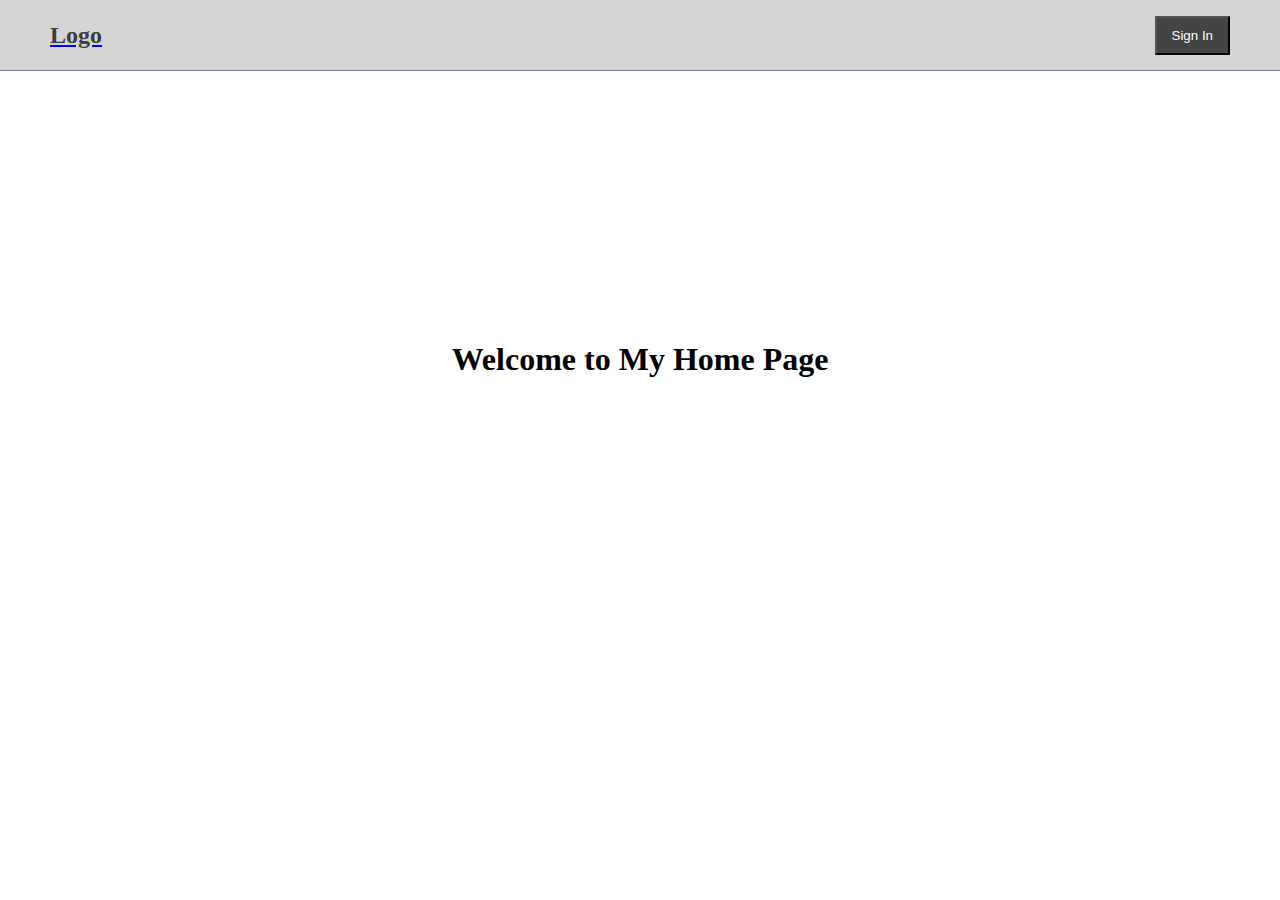
<file: index.html>
<!DOCTYPE html>
<html lang="en">
<head>
    <meta charset="UTF-8">
    <meta http-equiv="X-UA-Compatible" content="IE=edge">
    <meta name="viewport" content="width=device-width, initial-scale=1.0">
    <title>Home</title>
    <link rel="stylesheet" href="styles.css">
</head>
<body>
    <nav>
        <a href="index.html"><h2>Logo</h2></a>
        <a href="login.html"><button>Sign In</button></a>
    </nav>

    <div class="container"><h1>Welcome to My Home Page</h1></div>
</body>
</html>
</file>
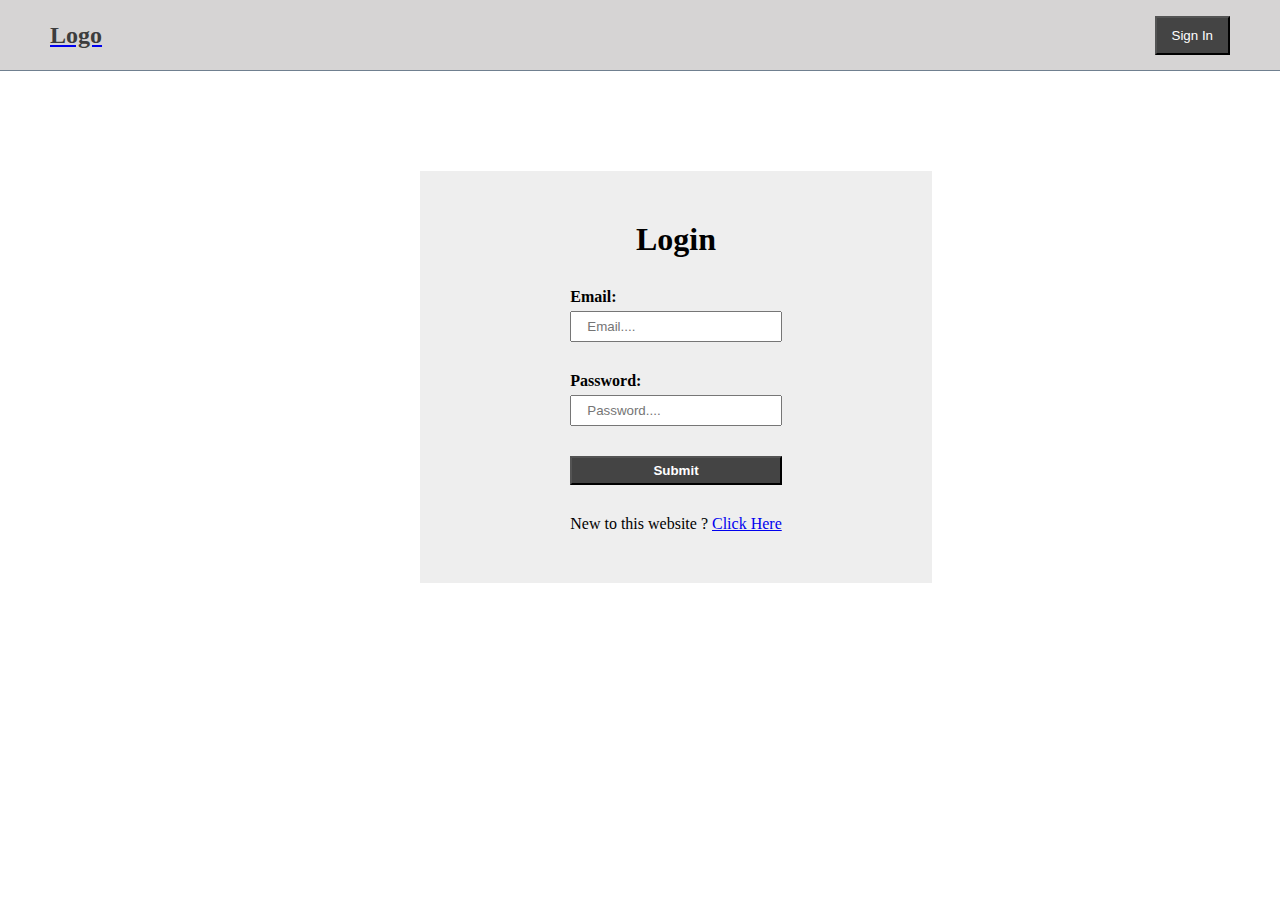
<file: login.html>
<!DOCTYPE html>
<html lang="en">
<head>
    <meta charset="UTF-8">
    <meta http-equiv="X-UA-Compatible" content="IE=edge">
    <meta name="viewport" content="width=device-width, initial-scale=1.0">
    <title>Login</title>
    <link rel="stylesheet" href="styles.css">
</head>
<body>
    <nav>
        <a href="index.html"><h2>Logo</h2></a>
        <a href="login.html"><button>Sign In</button></a>
    </nav>
    
    <div class="outer-container">
        <div class="inner-container">
            <h1>Login</h1>
             <form action="">
                <div><label for="">Email:</label>
                    <input type="email" name="" id="" placeholder="Email...."></div>
                <div><label for="">Password:</label>
                    <input type="password" name="" id="" placeholder="Password...."></div>

                    <button>Submit</button>
                    <p>New to this website ? <a href="registration.html">Click Here</a></p>
             </form>
        </div>
    </div>
</body>
</html>
</file>
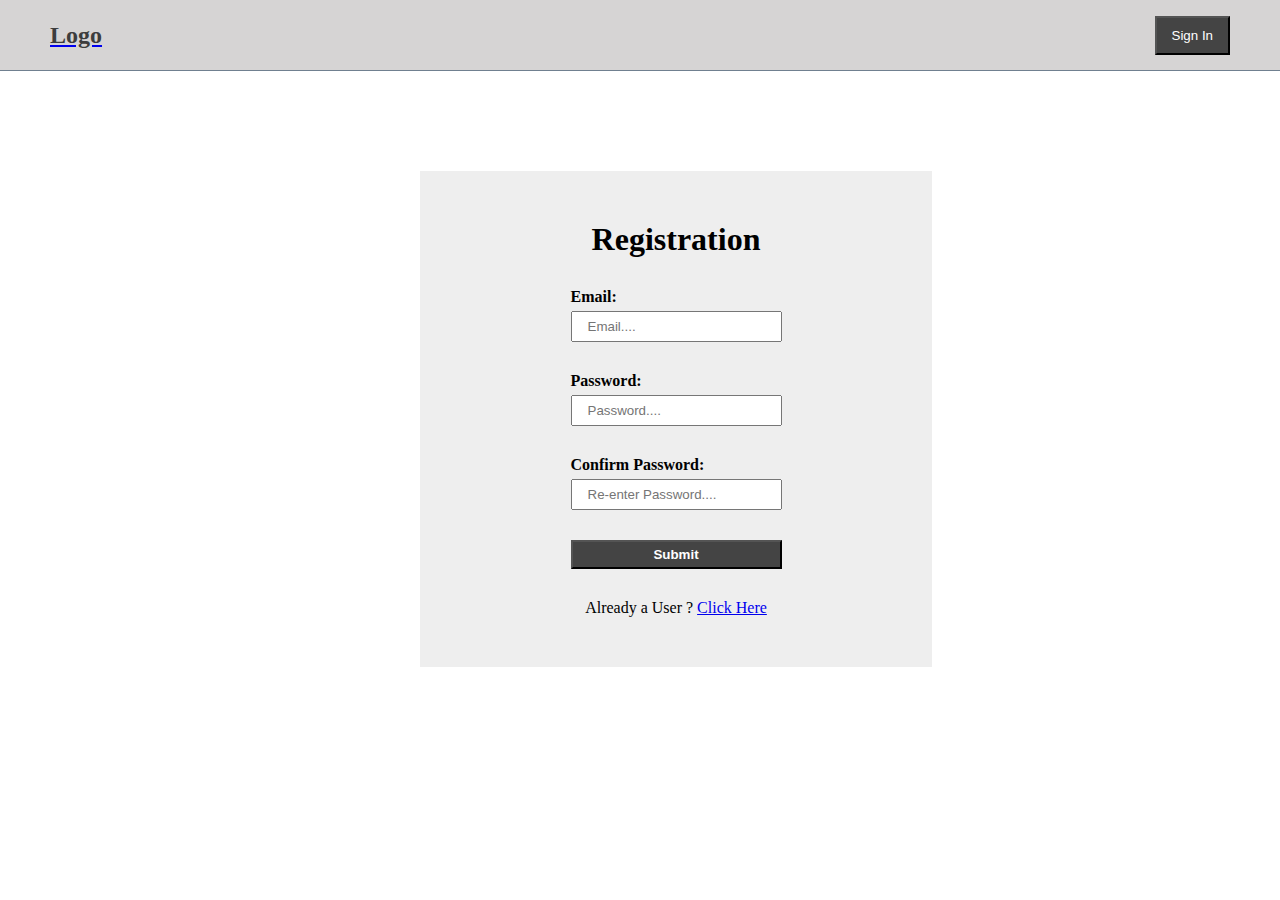
<file: registration.html>
<!DOCTYPE html>
<html lang="en">
<head>
    <meta charset="UTF-8">
    <meta http-equiv="X-UA-Compatible" content="IE=edge">
    <meta name="viewport" content="width=device-width, initial-scale=1.0">
    <title>Login</title>
    <link rel="stylesheet" href="styles.css">
</head>
<body>
    <nav>
        <a href="index.html"><h2>Logo</h2></a>
        <a href="login.html"><button>Sign In</button></a>
    </nav>
    
    <div class="outer-container">
        <div class="inner-container">
            <h1>Registration</h1>
             <form action="">
                <div><label for="">Email:</label>
                    <input type="email" name="" id="" placeholder="Email...."></div>
                <div><label for="">Password:</label>
                    <input type="password" name="" id="" placeholder="Password...."></div>
                    <div><label for="">Confirm Password:</label>
                        <input type="password" name="" id="" placeholder="Re-enter Password...."></div>

                    <button>Submit</button>
                    <p>Already a User ? <a href="login.html">Click Here</a></p>
             </form>
        </div>
    </div>
</body>
</html>
</file>
<file: styles.css>
*{
    padding: 0;
    margin: 0;
}

nav {
    display: flex;
    align-items: center;
    justify-content: space-between;
    padding: 10px 50px;
    background-color: rgb(214, 212, 212);
    border-bottom: 1px slategrey solid;
    height: 50px;
    text-decoration: none;
}

nav h2 {
    color: rgb(61, 61, 61);
}

nav button {
    padding: 10px 15px;
    background-color: rgb(68, 68, 68);
    color: white;
    cursor: pointer;
}

.container {
    text-align: center;
    padding: 270px 350px;
}

.outer-container {
   background-color: rgb(238, 238, 238);
   height: 100%;
   margin-top: 100px;
   margin-left: 420px;
   width: 40%;
   padding-bottom: 50px;
}

.inner-container {
  display: flex;
  align-items: center;
  flex-direction: column;
}

.inner-container h1 {
    margin-top: 50px;
}

.inner-container form {
    margin-top: 30px;
    display: flex;
    flex-direction: column;
    gap: 30px;
}

.inner-container form div {
    display: flex;
    flex-direction: column;
    gap: 5px;
}

.inner-container form div label {
    font-weight: 700;
}

.inner-container form div input {
    padding: 6px 15px;
}

.inner-container form button {
    padding: 5px 10px;
    background-color: rgb(68, 68, 68);
    color: white;
    cursor: pointer;
    font-weight: 700;
}

.inner-container form p {
    text-align: center;
}
</file>
